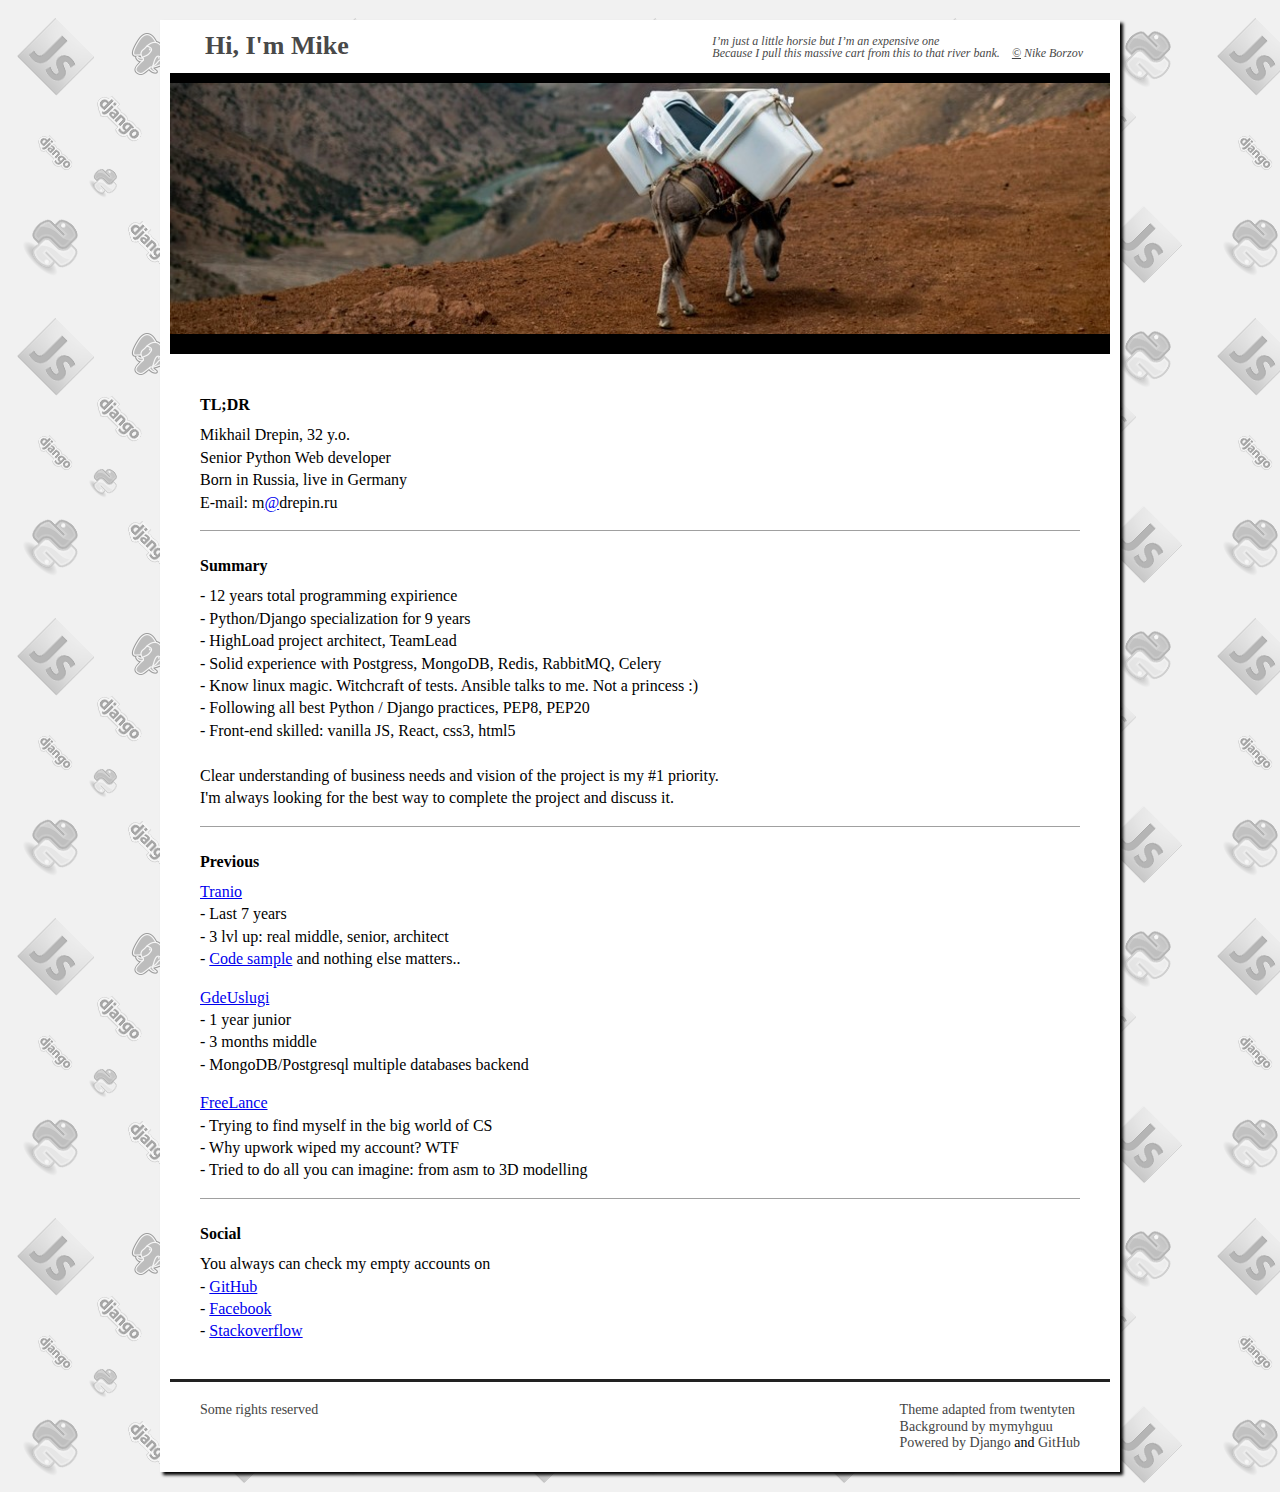
<file: index.html>
<!DOCTYPE html>
<html><head lang="en"><meta http-equiv="Content-Type" content="text/html; charset=UTF-8">
    <title></title>
    <link rel="stylesheet" href="./static/66af9cc33d50.css" type="text/css" media="all">
</head>
<body>
    <div class="site-wrapper">
        <header>
    <div class="title">
        <h1 class="title-text">Hi, I'm Mike</h1>
        <div class="title-right">
            <div class="title-citation"><br><a style="color:#444" href="http://www.youtube.com/watch?v=4qcPopWKJlQ" target="_blank">©</a> Nike Borzov</div>
            <div class="title-citation">I’m just a little horsie but I’m an expensive one<br>Because I pull this massive cart from this to that river bank.<br></div>
        </div>
    </div>
    <a href="/"><img class="header-logo" src="./static/header_logo.jpg" style="width: 100%"></a>
</header>
        <div class="content">
    <div class="content-block">
        <h4>TL;DR</h4>
        <div>Mikhail Drepin, 32 y.o.</div>
        <div>Senior Python Web developer</div>
        <div>Born in Russia, live in Germany</div>
        <div>E-mail: m<a href="mailto:m@drepin.ru">@</a>drepin.ru</div>
    </div>

    <div class="content-block">
        <h4>Summary</h4>
        <div>- 12 years total programming expirience</div>
        <div>- Python/Django specialization for 9 years</div>
        <div>- HighLoad project architect, TeamLead</div>
        <div>- Solid experience with Postgress, MongoDB, Redis, RabbitMQ, Celery</div>
        <div>- Know linux magic. Witchcraft of tests. Ansible talks to me. Not a princess :)</div>
        <div>- Following all best Python / Django practices, PEP8, PEP20</div>
        <div>- Front-end skilled: vanilla JS, React, css3, html5</div>
        <div>&nbsp;</div>
        <div>Clear understanding of business needs and vision of the project is my #1 priority.</div>
        <div>I'm always looking for the best way to complete the project and discuss it.</div>
    </div>

    <div class="content-block">
        <h4>Previous</h4>
        <div><a href="https://tranio.com/about/" target="_blank">Tranio</a></div>
        <div>- Last 7 years</div>
        <div>- 3 lvl up: real middle, senior, architect</div>
        <div>- <a href="./code_sample/">Code sample</a> and nothing else matters..</div>

        <div style="margin-top: 1em"><a href="http://gdeuslugi.ru/" target="_blank">GdeUslugi</a></div>
        <div>- 1 year junior</div>
        <div>- 3 months middle</div>
        <div>- MongoDB/Postgresql multiple databases backend</div>

        <div style="margin-top: 1em"><a href="https://www.upwork.com/" target="_blank">FreeLance</a></div>
        <div>- Trying to find myself in the big world of CS</div>
        <div>- Why upwork wiped my account? WTF</div>
        <div>- Tried to do all you can imagine: from asm to 3D modelling</div>
    </div>

    <div class="content-block">
        <h4>Social</h4>
        <div>You always can check my empty accounts on</div>
        <div>- <a href="https://github.com/rodgar-nvkz">GitHub</a></div>
        <div>- <a href="https://www.facebook.com/rodgar.nvkz">Facebook</a></div>
        <div>- <a href="http://stackoverflow.com/users/5840847/mihail-drepin">Stackoverflow</a></div>
    </div>
</div>
<footer>
    <div class="footer-copyright">
        <a rel="license external" href="http://creativecommons.org/licenses/by/3.0/" title="This work is licensed under a Creative Commons Attribution 3.0 Unported License">Some rights reserved</a>
    </div>
    <div class="footer-links">
        <div><a rel="external" href="https://wordpress.org/extend/themes/twentyten">Theme adapted from twentyten</a></div>
        <div><a rel="external" href="https://vk.com/album22212756_168890398">Background by mymyhguu</a></div>
        <div><a rel="external" href="https://www.djangoproject.com/">Powered by Django</a> and <a href="https://github.io/">GitHub</a></div>
    </div>
</footer>
    </div>
    

</body></html>
</file>
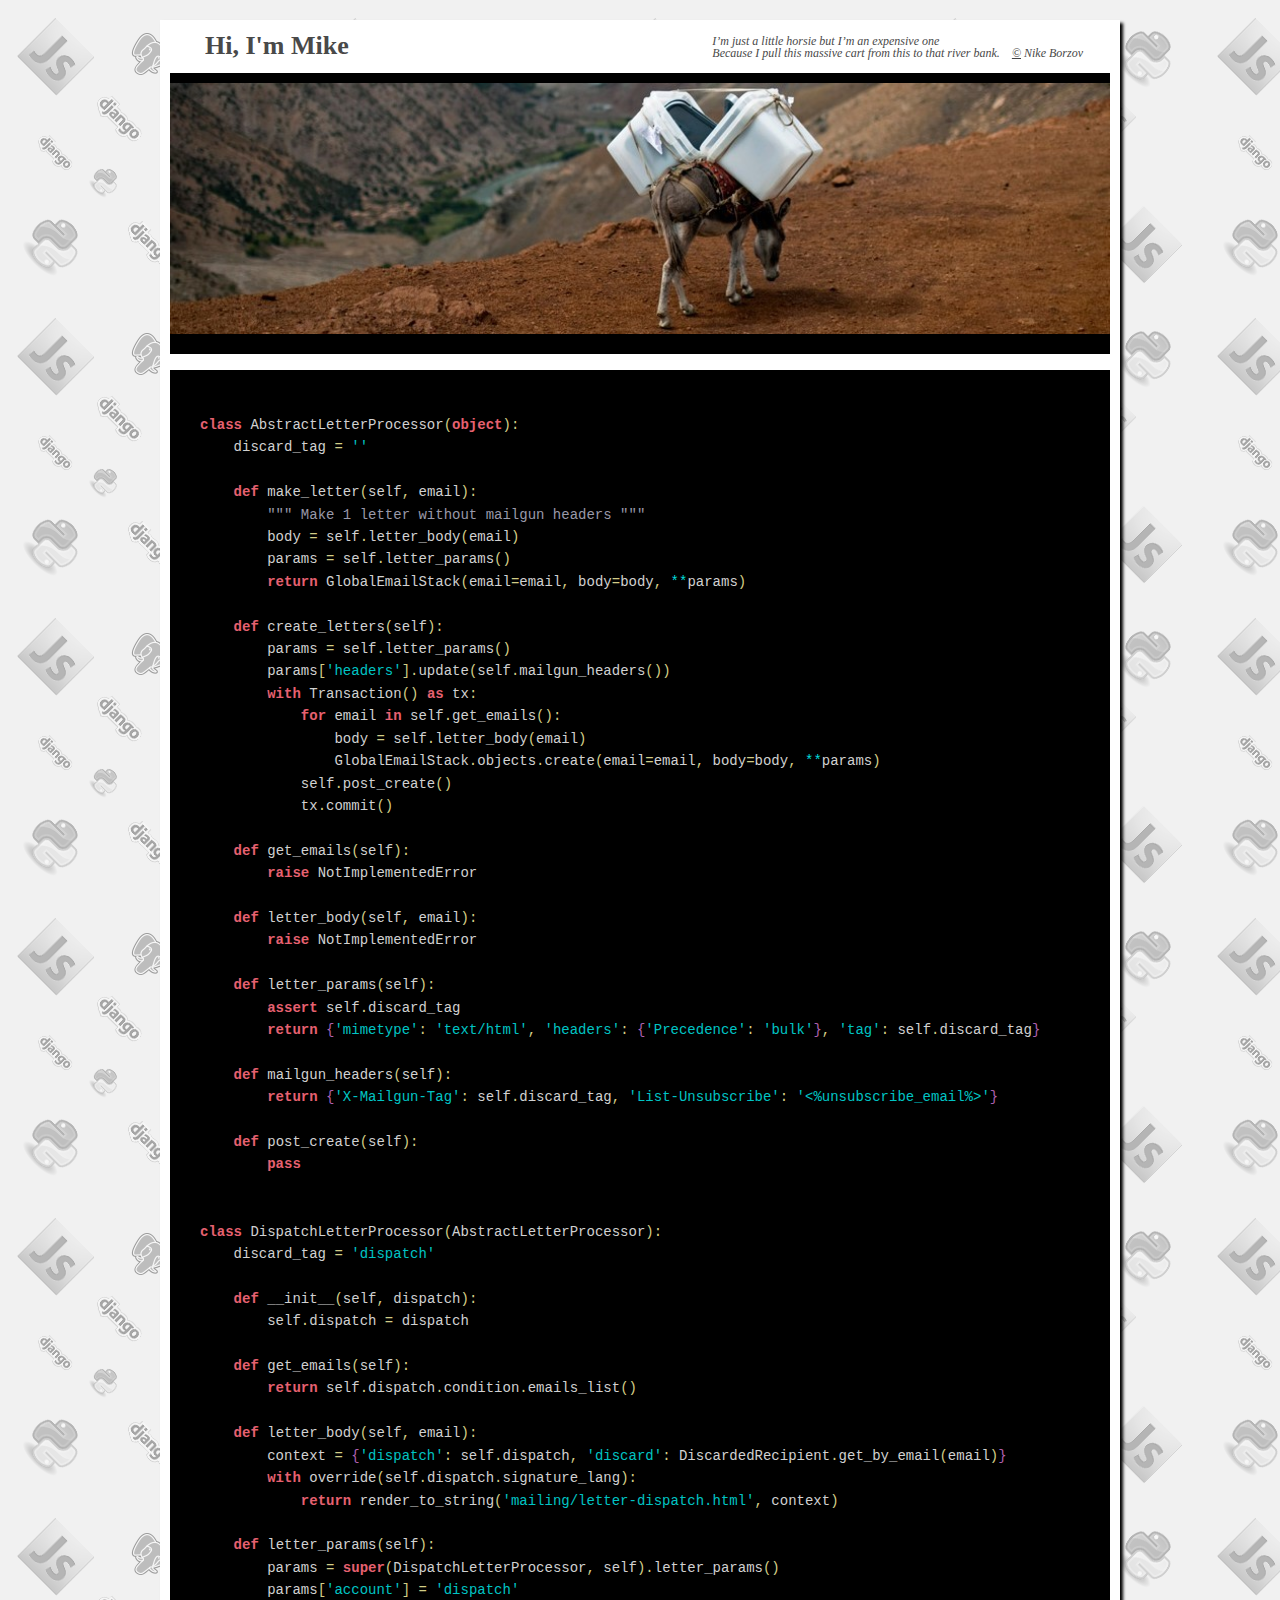
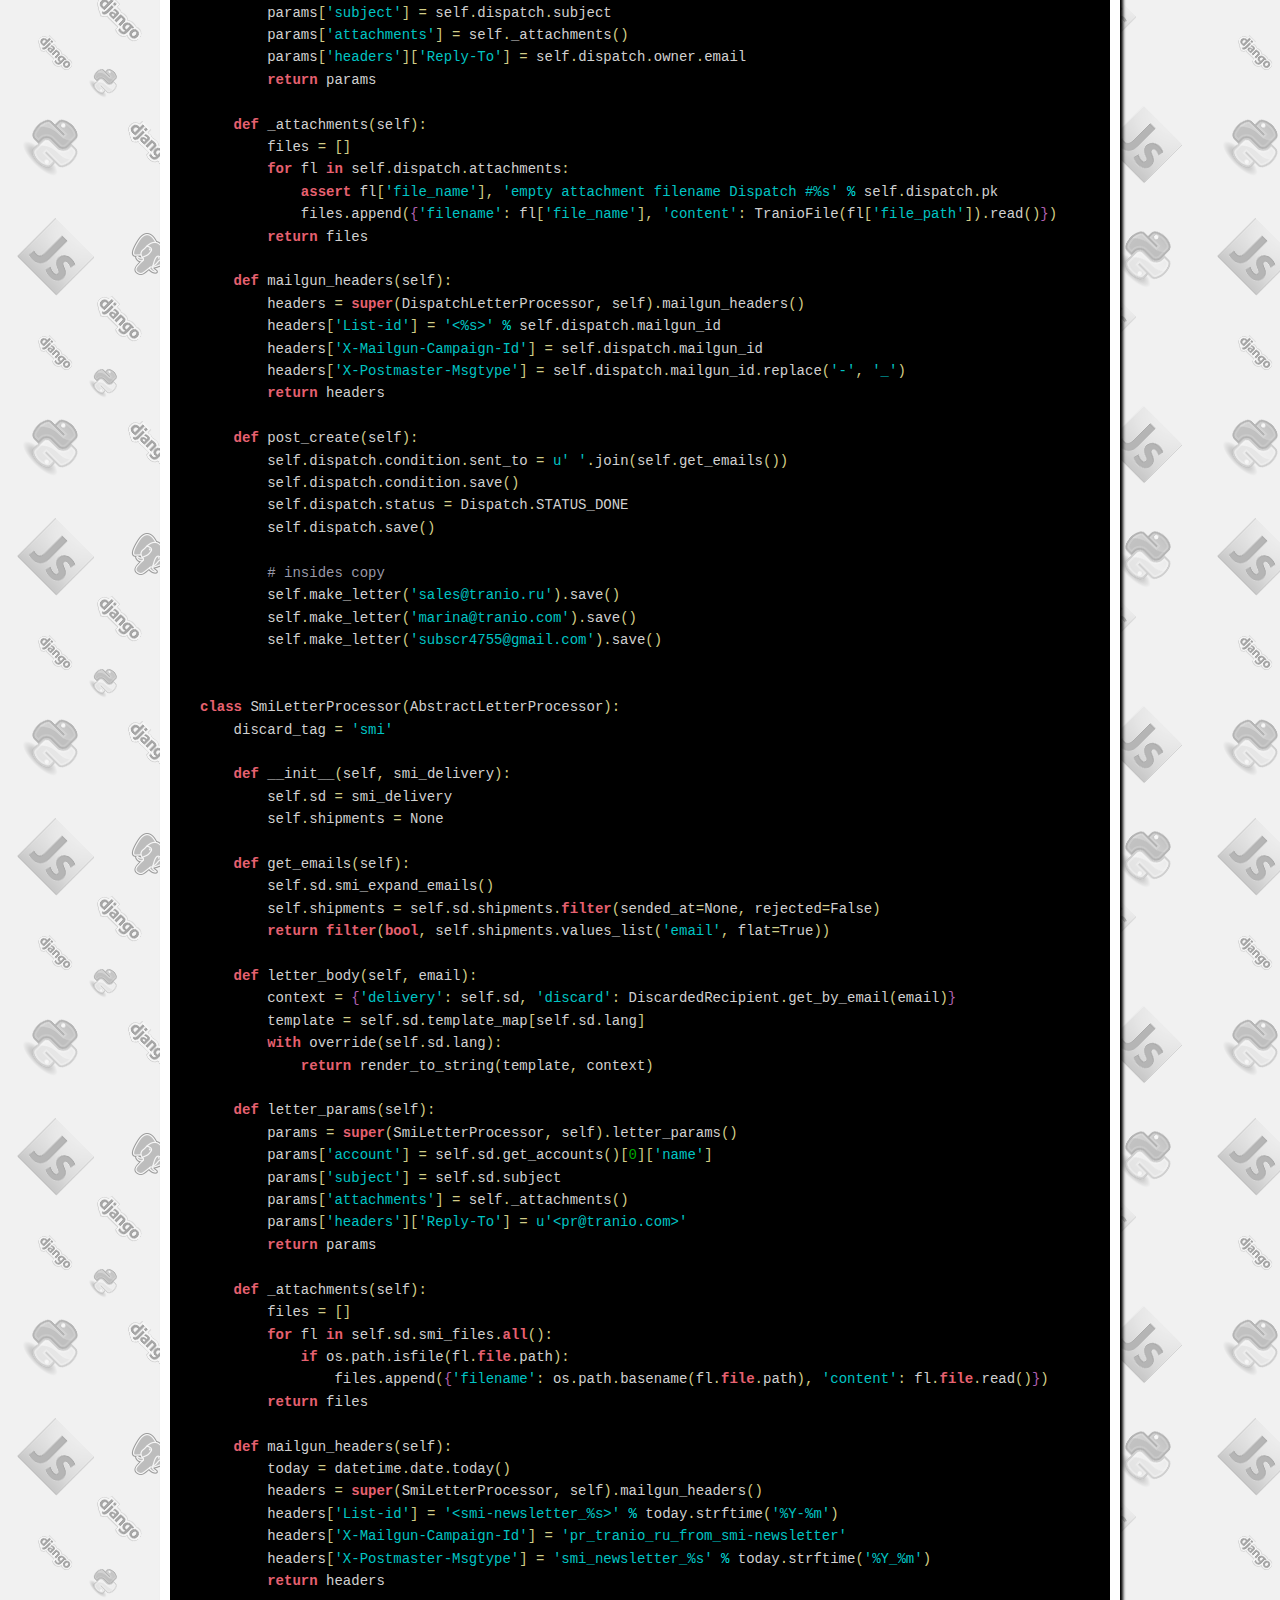
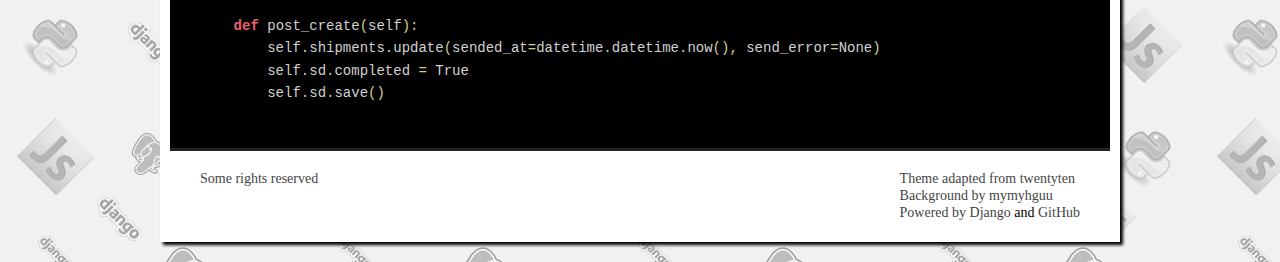
<file: code_sample/index.html>
<!DOCTYPE html>
<html><head lang="en"><meta http-equiv="Content-Type" content="text/html; charset=UTF-8">
    <title></title>
    <link rel="stylesheet" href="/static/66af9cc33d50.css" type="text/css" media="all">
    <style>.content{background-color: black; padding: 30px; font-size: 14px}</style>
</head>
<body>
    <div class="site-wrapper">
        <header>
    <div class="title">
        <h1 class="title-text">Hi, I'm Mike</h1>
        <div class="title-right">
            <div class="title-citation"><br><a style="color:#444" href="http://www.youtube.com/watch?v=4qcPopWKJlQ" target="_blank">©</a> Nike Borzov</div>
            <div class="title-citation">I’m just a little horsie but I’m an expensive one<br>Because I pull this massive cart from this to that river bank.<br></div>
        </div>
    </div>
    <a href="/"><img class="header-logo" src="/static/header_logo.jpg" style="width: 100%"></a>
</header>
        <div class="content">
<pre style="color:#d1d1d1;background:#000000;"><span style="color:#e66170; font-weight:bold; ">class</span> AbstractLetterProcessor<span style="color:#d2cd86; ">(</span><span style="color:#e66170; font-weight:bold; ">object</span><span style="color:#d2cd86; ">)</span><span style="color:#d2cd86; ">:</span>
    discard_tag <span style="color:#d2cd86; ">=</span> <span style="color:#00c4c4; ">''</span>

    <span style="color:#e66170; font-weight:bold; ">def</span> make_letter<span style="color:#d2cd86; ">(</span>self<span style="color:#d2cd86; ">,</span> email<span style="color:#d2cd86; ">)</span><span style="color:#d2cd86; ">:</span>
        <span style="color:#9999a9; ">""" Make 1 letter without mailgun headers """</span>
        body <span style="color:#d2cd86; ">=</span> self<span style="color:#d2cd86; ">.</span>letter_body<span style="color:#d2cd86; ">(</span>email<span style="color:#d2cd86; ">)</span>
        params <span style="color:#d2cd86; ">=</span> self<span style="color:#d2cd86; ">.</span>letter_params<span style="color:#d2cd86; ">(</span><span style="color:#d2cd86; ">)</span>
        <span style="color:#e66170; font-weight:bold; ">return</span> GlobalEmailStack<span style="color:#d2cd86; ">(</span>email<span style="color:#d2cd86; ">=</span>email<span style="color:#d2cd86; ">,</span> body<span style="color:#d2cd86; ">=</span>body<span style="color:#d2cd86; ">,</span> <span style="color:#00dddd; ">**</span>params<span style="color:#d2cd86; ">)</span>

    <span style="color:#e66170; font-weight:bold; ">def</span> create_letters<span style="color:#d2cd86; ">(</span>self<span style="color:#d2cd86; ">)</span><span style="color:#d2cd86; ">:</span>
        params <span style="color:#d2cd86; ">=</span> self<span style="color:#d2cd86; ">.</span>letter_params<span style="color:#d2cd86; ">(</span><span style="color:#d2cd86; ">)</span>
        params<span style="color:#d2cd86; ">[</span><span style="color:#00c4c4; ">'headers'</span><span style="color:#d2cd86; ">]</span><span style="color:#d2cd86; ">.</span>update<span style="color:#d2cd86; ">(</span>self<span style="color:#d2cd86; ">.</span>mailgun_headers<span style="color:#d2cd86; ">(</span><span style="color:#d2cd86; ">)</span><span style="color:#d2cd86; ">)</span>
        <span style="color:#e66170; font-weight:bold; ">with</span> Transaction<span style="color:#d2cd86; ">(</span><span style="color:#d2cd86; ">)</span> <span style="color:#e66170; font-weight:bold; ">as</span> tx<span style="color:#d2cd86; ">:</span>
            <span style="color:#e66170; font-weight:bold; ">for</span> email <span style="color:#e66170; font-weight:bold; ">in</span> self<span style="color:#d2cd86; ">.</span>get_emails<span style="color:#d2cd86; ">(</span><span style="color:#d2cd86; ">)</span><span style="color:#d2cd86; ">:</span>
                body <span style="color:#d2cd86; ">=</span> self<span style="color:#d2cd86; ">.</span>letter_body<span style="color:#d2cd86; ">(</span>email<span style="color:#d2cd86; ">)</span>
                GlobalEmailStack<span style="color:#d2cd86; ">.</span>objects<span style="color:#d2cd86; ">.</span>create<span style="color:#d2cd86; ">(</span>email<span style="color:#d2cd86; ">=</span>email<span style="color:#d2cd86; ">,</span> body<span style="color:#d2cd86; ">=</span>body<span style="color:#d2cd86; ">,</span> <span style="color:#00dddd; ">**</span>params<span style="color:#d2cd86; ">)</span>
            self<span style="color:#d2cd86; ">.</span>post_create<span style="color:#d2cd86; ">(</span><span style="color:#d2cd86; ">)</span>
            tx<span style="color:#d2cd86; ">.</span>commit<span style="color:#d2cd86; ">(</span><span style="color:#d2cd86; ">)</span>

    <span style="color:#e66170; font-weight:bold; ">def</span> get_emails<span style="color:#d2cd86; ">(</span>self<span style="color:#d2cd86; ">)</span><span style="color:#d2cd86; ">:</span>
        <span style="color:#e66170; font-weight:bold; ">raise</span> NotImplementedError

    <span style="color:#e66170; font-weight:bold; ">def</span> letter_body<span style="color:#d2cd86; ">(</span>self<span style="color:#d2cd86; ">,</span> email<span style="color:#d2cd86; ">)</span><span style="color:#d2cd86; ">:</span>
        <span style="color:#e66170; font-weight:bold; ">raise</span> NotImplementedError

    <span style="color:#e66170; font-weight:bold; ">def</span> letter_params<span style="color:#d2cd86; ">(</span>self<span style="color:#d2cd86; ">)</span><span style="color:#d2cd86; ">:</span>
        <span style="color:#e66170; font-weight:bold; ">assert</span> self<span style="color:#d2cd86; ">.</span>discard_tag
        <span style="color:#e66170; font-weight:bold; ">return</span> <span style="color:#b060b0; ">{</span><span style="color:#00c4c4; ">'mimetype'</span><span style="color:#d2cd86; ">:</span> <span style="color:#00c4c4; ">'text/html'</span><span style="color:#d2cd86; ">,</span> <span style="color:#00c4c4; ">'headers'</span><span style="color:#d2cd86; ">:</span> <span style="color:#b060b0; ">{</span><span style="color:#00c4c4; ">'Precedence'</span><span style="color:#d2cd86; ">:</span> <span style="color:#00c4c4; ">'bulk'</span><span style="color:#b060b0; ">}</span><span style="color:#d2cd86; ">,</span> <span style="color:#00c4c4; ">'tag'</span><span style="color:#d2cd86; ">:</span> self<span style="color:#d2cd86; ">.</span>discard_tag<span style="color:#b060b0; ">}</span>

    <span style="color:#e66170; font-weight:bold; ">def</span> mailgun_headers<span style="color:#d2cd86; ">(</span>self<span style="color:#d2cd86; ">)</span><span style="color:#d2cd86; ">:</span>
        <span style="color:#e66170; font-weight:bold; ">return</span> <span style="color:#b060b0; ">{</span><span style="color:#00c4c4; ">'X-Mailgun-Tag'</span><span style="color:#d2cd86; ">:</span> self<span style="color:#d2cd86; ">.</span>discard_tag<span style="color:#d2cd86; ">,</span> <span style="color:#00c4c4; ">'List-Unsubscribe'</span><span style="color:#d2cd86; ">:</span> <span style="color:#00c4c4; ">'&lt;%unsubscribe_email%&gt;'</span><span style="color:#b060b0; ">}</span>

    <span style="color:#e66170; font-weight:bold; ">def</span> post_create<span style="color:#d2cd86; ">(</span>self<span style="color:#d2cd86; ">)</span><span style="color:#d2cd86; ">:</span>
        <span style="color:#e66170; font-weight:bold; ">pass</span>


<span style="color:#e66170; font-weight:bold; ">class</span> DispatchLetterProcessor<span style="color:#d2cd86; ">(</span>AbstractLetterProcessor<span style="color:#d2cd86; ">)</span><span style="color:#d2cd86; ">:</span>
    discard_tag <span style="color:#d2cd86; ">=</span> <span style="color:#00c4c4; ">'dispatch'</span>

    <span style="color:#e66170; font-weight:bold; ">def</span> __init__<span style="color:#d2cd86; ">(</span>self<span style="color:#d2cd86; ">,</span> dispatch<span style="color:#d2cd86; ">)</span><span style="color:#d2cd86; ">:</span>
        self<span style="color:#d2cd86; ">.</span>dispatch <span style="color:#d2cd86; ">=</span> dispatch

    <span style="color:#e66170; font-weight:bold; ">def</span> get_emails<span style="color:#d2cd86; ">(</span>self<span style="color:#d2cd86; ">)</span><span style="color:#d2cd86; ">:</span>
        <span style="color:#e66170; font-weight:bold; ">return</span> self<span style="color:#d2cd86; ">.</span>dispatch<span style="color:#d2cd86; ">.</span>condition<span style="color:#d2cd86; ">.</span>emails_list<span style="color:#d2cd86; ">(</span><span style="color:#d2cd86; ">)</span>

    <span style="color:#e66170; font-weight:bold; ">def</span> letter_body<span style="color:#d2cd86; ">(</span>self<span style="color:#d2cd86; ">,</span> email<span style="color:#d2cd86; ">)</span><span style="color:#d2cd86; ">:</span>
        context <span style="color:#d2cd86; ">=</span> <span style="color:#b060b0; ">{</span><span style="color:#00c4c4; ">'dispatch'</span><span style="color:#d2cd86; ">:</span> self<span style="color:#d2cd86; ">.</span>dispatch<span style="color:#d2cd86; ">,</span> <span style="color:#00c4c4; ">'discard'</span><span style="color:#d2cd86; ">:</span> DiscardedRecipient<span style="color:#d2cd86; ">.</span>get_by_email<span style="color:#d2cd86; ">(</span>email<span style="color:#d2cd86; ">)</span><span style="color:#b060b0; ">}</span>
        <span style="color:#e66170; font-weight:bold; ">with</span> override<span style="color:#d2cd86; ">(</span>self<span style="color:#d2cd86; ">.</span>dispatch<span style="color:#d2cd86; ">.</span>signature_lang<span style="color:#d2cd86; ">)</span><span style="color:#d2cd86; ">:</span>
            <span style="color:#e66170; font-weight:bold; ">return</span> render_to_string<span style="color:#d2cd86; ">(</span><span style="color:#00c4c4; ">'mailing/letter-dispatch.html'</span><span style="color:#d2cd86; ">,</span> context<span style="color:#d2cd86; ">)</span>

    <span style="color:#e66170; font-weight:bold; ">def</span> letter_params<span style="color:#d2cd86; ">(</span>self<span style="color:#d2cd86; ">)</span><span style="color:#d2cd86; ">:</span>
        params <span style="color:#d2cd86; ">=</span> <span style="color:#e66170; font-weight:bold; ">super</span><span style="color:#d2cd86; ">(</span>DispatchLetterProcessor<span style="color:#d2cd86; ">,</span> self<span style="color:#d2cd86; ">)</span><span style="color:#d2cd86; ">.</span>letter_params<span style="color:#d2cd86; ">(</span><span style="color:#d2cd86; ">)</span>
        params<span style="color:#d2cd86; ">[</span><span style="color:#00c4c4; ">'account'</span><span style="color:#d2cd86; ">]</span> <span style="color:#d2cd86; ">=</span> <span style="color:#00c4c4; ">'dispatch'</span>
        params<span style="color:#d2cd86; ">[</span><span style="color:#00c4c4; ">'subject'</span><span style="color:#d2cd86; ">]</span> <span style="color:#d2cd86; ">=</span> self<span style="color:#d2cd86; ">.</span>dispatch<span style="color:#d2cd86; ">.</span>subject
        params<span style="color:#d2cd86; ">[</span><span style="color:#00c4c4; ">'attachments'</span><span style="color:#d2cd86; ">]</span> <span style="color:#d2cd86; ">=</span> self<span style="color:#d2cd86; ">.</span>_attachments<span style="color:#d2cd86; ">(</span><span style="color:#d2cd86; ">)</span>
        params<span style="color:#d2cd86; ">[</span><span style="color:#00c4c4; ">'headers'</span><span style="color:#d2cd86; ">]</span><span style="color:#d2cd86; ">[</span><span style="color:#00c4c4; ">'Reply-To'</span><span style="color:#d2cd86; ">]</span> <span style="color:#d2cd86; ">=</span> self<span style="color:#d2cd86; ">.</span>dispatch<span style="color:#d2cd86; ">.</span>owner<span style="color:#d2cd86; ">.</span>email
        <span style="color:#e66170; font-weight:bold; ">return</span> params

    <span style="color:#e66170; font-weight:bold; ">def</span> _attachments<span style="color:#d2cd86; ">(</span>self<span style="color:#d2cd86; ">)</span><span style="color:#d2cd86; ">:</span>
        files <span style="color:#d2cd86; ">=</span> <span style="color:#d2cd86; ">[</span><span style="color:#d2cd86; ">]</span>
        <span style="color:#e66170; font-weight:bold; ">for</span> fl <span style="color:#e66170; font-weight:bold; ">in</span> self<span style="color:#d2cd86; ">.</span>dispatch<span style="color:#d2cd86; ">.</span>attachments<span style="color:#d2cd86; ">:</span>
            <span style="color:#e66170; font-weight:bold; ">assert</span> fl<span style="color:#d2cd86; ">[</span><span style="color:#00c4c4; ">'file_name'</span><span style="color:#d2cd86; ">]</span><span style="color:#d2cd86; ">,</span> <span style="color:#00c4c4; ">'empty attachment filename Dispatch #%s'</span> <span style="color:#00dddd; ">%</span> self<span style="color:#d2cd86; ">.</span>dispatch<span style="color:#d2cd86; ">.</span>pk
            files<span style="color:#d2cd86; ">.</span>append<span style="color:#d2cd86; ">(</span><span style="color:#b060b0; ">{</span><span style="color:#00c4c4; ">'filename'</span><span style="color:#d2cd86; ">:</span> fl<span style="color:#d2cd86; ">[</span><span style="color:#00c4c4; ">'file_name'</span><span style="color:#d2cd86; ">]</span><span style="color:#d2cd86; ">,</span> <span style="color:#00c4c4; ">'content'</span><span style="color:#d2cd86; ">:</span> TranioFile<span style="color:#d2cd86; ">(</span>fl<span style="color:#d2cd86; ">[</span><span style="color:#00c4c4; ">'file_path'</span><span style="color:#d2cd86; ">]</span><span style="color:#d2cd86; ">)</span><span style="color:#d2cd86; ">.</span>read<span style="color:#d2cd86; ">(</span><span style="color:#d2cd86; ">)</span><span style="color:#b060b0; ">}</span><span style="color:#d2cd86; ">)</span>
        <span style="color:#e66170; font-weight:bold; ">return</span> files

    <span style="color:#e66170; font-weight:bold; ">def</span> mailgun_headers<span style="color:#d2cd86; ">(</span>self<span style="color:#d2cd86; ">)</span><span style="color:#d2cd86; ">:</span>
        headers <span style="color:#d2cd86; ">=</span> <span style="color:#e66170; font-weight:bold; ">super</span><span style="color:#d2cd86; ">(</span>DispatchLetterProcessor<span style="color:#d2cd86; ">,</span> self<span style="color:#d2cd86; ">)</span><span style="color:#d2cd86; ">.</span>mailgun_headers<span style="color:#d2cd86; ">(</span><span style="color:#d2cd86; ">)</span>
        headers<span style="color:#d2cd86; ">[</span><span style="color:#00c4c4; ">'List-id'</span><span style="color:#d2cd86; ">]</span> <span style="color:#d2cd86; ">=</span> <span style="color:#00c4c4; ">'&lt;%s&gt;'</span> <span style="color:#00dddd; ">%</span> self<span style="color:#d2cd86; ">.</span>dispatch<span style="color:#d2cd86; ">.</span>mailgun_id
        headers<span style="color:#d2cd86; ">[</span><span style="color:#00c4c4; ">'X-Mailgun-Campaign-Id'</span><span style="color:#d2cd86; ">]</span> <span style="color:#d2cd86; ">=</span> self<span style="color:#d2cd86; ">.</span>dispatch<span style="color:#d2cd86; ">.</span>mailgun_id
        headers<span style="color:#d2cd86; ">[</span><span style="color:#00c4c4; ">'X-Postmaster-Msgtype'</span><span style="color:#d2cd86; ">]</span> <span style="color:#d2cd86; ">=</span> self<span style="color:#d2cd86; ">.</span>dispatch<span style="color:#d2cd86; ">.</span>mailgun_id<span style="color:#d2cd86; ">.</span>replace<span style="color:#d2cd86; ">(</span><span style="color:#00c4c4; ">'-'</span><span style="color:#d2cd86; ">,</span> <span style="color:#00c4c4; ">'_'</span><span style="color:#d2cd86; ">)</span>
        <span style="color:#e66170; font-weight:bold; ">return</span> headers

    <span style="color:#e66170; font-weight:bold; ">def</span> post_create<span style="color:#d2cd86; ">(</span>self<span style="color:#d2cd86; ">)</span><span style="color:#d2cd86; ">:</span>
        self<span style="color:#d2cd86; ">.</span>dispatch<span style="color:#d2cd86; ">.</span>condition<span style="color:#d2cd86; ">.</span>sent_to <span style="color:#d2cd86; ">=</span> <span style="color:#00c4c4; ">u' '</span><span style="color:#d2cd86; ">.</span>join<span style="color:#d2cd86; ">(</span>self<span style="color:#d2cd86; ">.</span>get_emails<span style="color:#d2cd86; ">(</span><span style="color:#d2cd86; ">)</span><span style="color:#d2cd86; ">)</span>
        self<span style="color:#d2cd86; ">.</span>dispatch<span style="color:#d2cd86; ">.</span>condition<span style="color:#d2cd86; ">.</span>save<span style="color:#d2cd86; ">(</span><span style="color:#d2cd86; ">)</span>
        self<span style="color:#d2cd86; ">.</span>dispatch<span style="color:#d2cd86; ">.</span>status <span style="color:#d2cd86; ">=</span> Dispatch<span style="color:#d2cd86; ">.</span>STATUS_DONE
        self<span style="color:#d2cd86; ">.</span>dispatch<span style="color:#d2cd86; ">.</span>save<span style="color:#d2cd86; ">(</span><span style="color:#d2cd86; ">)</span>

        <span style="color:#9999a9; "># insides copy</span>
        self<span style="color:#d2cd86; ">.</span>make_letter<span style="color:#d2cd86; ">(</span><span style="color:#00c4c4; ">'sales@tranio.ru'</span><span style="color:#d2cd86; ">)</span><span style="color:#d2cd86; ">.</span>save<span style="color:#d2cd86; ">(</span><span style="color:#d2cd86; ">)</span>
        self<span style="color:#d2cd86; ">.</span>make_letter<span style="color:#d2cd86; ">(</span><span style="color:#00c4c4; ">'marina@tranio.com'</span><span style="color:#d2cd86; ">)</span><span style="color:#d2cd86; ">.</span>save<span style="color:#d2cd86; ">(</span><span style="color:#d2cd86; ">)</span>
        self<span style="color:#d2cd86; ">.</span>make_letter<span style="color:#d2cd86; ">(</span><span style="color:#00c4c4; ">'subscr4755@gmail.com'</span><span style="color:#d2cd86; ">)</span><span style="color:#d2cd86; ">.</span>save<span style="color:#d2cd86; ">(</span><span style="color:#d2cd86; ">)</span>


<span style="color:#e66170; font-weight:bold; ">class</span> SmiLetterProcessor<span style="color:#d2cd86; ">(</span>AbstractLetterProcessor<span style="color:#d2cd86; ">)</span><span style="color:#d2cd86; ">:</span>
    discard_tag <span style="color:#d2cd86; ">=</span> <span style="color:#00c4c4; ">'smi'</span>

    <span style="color:#e66170; font-weight:bold; ">def</span> __init__<span style="color:#d2cd86; ">(</span>self<span style="color:#d2cd86; ">,</span> smi_delivery<span style="color:#d2cd86; ">)</span><span style="color:#d2cd86; ">:</span>
        self<span style="color:#d2cd86; ">.</span>sd <span style="color:#d2cd86; ">=</span> smi_delivery
        self<span style="color:#d2cd86; ">.</span>shipments <span style="color:#d2cd86; ">=</span> None

    <span style="color:#e66170; font-weight:bold; ">def</span> get_emails<span style="color:#d2cd86; ">(</span>self<span style="color:#d2cd86; ">)</span><span style="color:#d2cd86; ">:</span>
        self<span style="color:#d2cd86; ">.</span>sd<span style="color:#d2cd86; ">.</span>smi_expand_emails<span style="color:#d2cd86; ">(</span><span style="color:#d2cd86; ">)</span>
        self<span style="color:#d2cd86; ">.</span>shipments <span style="color:#d2cd86; ">=</span> self<span style="color:#d2cd86; ">.</span>sd<span style="color:#d2cd86; ">.</span>shipments<span style="color:#d2cd86; ">.</span><span style="color:#e66170; font-weight:bold; ">filter</span><span style="color:#d2cd86; ">(</span>sended_at<span style="color:#d2cd86; ">=</span>None<span style="color:#d2cd86; ">,</span> rejected<span style="color:#d2cd86; ">=</span>False<span style="color:#d2cd86; ">)</span>
        <span style="color:#e66170; font-weight:bold; ">return</span> <span style="color:#e66170; font-weight:bold; ">filter</span><span style="color:#d2cd86; ">(</span><span style="color:#e66170; font-weight:bold; ">bool</span><span style="color:#d2cd86; ">,</span> self<span style="color:#d2cd86; ">.</span>shipments<span style="color:#d2cd86; ">.</span>values_list<span style="color:#d2cd86; ">(</span><span style="color:#00c4c4; ">'email'</span><span style="color:#d2cd86; ">,</span> flat<span style="color:#d2cd86; ">=</span>True<span style="color:#d2cd86; ">)</span><span style="color:#d2cd86; ">)</span>

    <span style="color:#e66170; font-weight:bold; ">def</span> letter_body<span style="color:#d2cd86; ">(</span>self<span style="color:#d2cd86; ">,</span> email<span style="color:#d2cd86; ">)</span><span style="color:#d2cd86; ">:</span>
        context <span style="color:#d2cd86; ">=</span> <span style="color:#b060b0; ">{</span><span style="color:#00c4c4; ">'delivery'</span><span style="color:#d2cd86; ">:</span> self<span style="color:#d2cd86; ">.</span>sd<span style="color:#d2cd86; ">,</span> <span style="color:#00c4c4; ">'discard'</span><span style="color:#d2cd86; ">:</span> DiscardedRecipient<span style="color:#d2cd86; ">.</span>get_by_email<span style="color:#d2cd86; ">(</span>email<span style="color:#d2cd86; ">)</span><span style="color:#b060b0; ">}</span>
        template <span style="color:#d2cd86; ">=</span> self<span style="color:#d2cd86; ">.</span>sd<span style="color:#d2cd86; ">.</span>template_map<span style="color:#d2cd86; ">[</span>self<span style="color:#d2cd86; ">.</span>sd<span style="color:#d2cd86; ">.</span>lang<span style="color:#d2cd86; ">]</span>
        <span style="color:#e66170; font-weight:bold; ">with</span> override<span style="color:#d2cd86; ">(</span>self<span style="color:#d2cd86; ">.</span>sd<span style="color:#d2cd86; ">.</span>lang<span style="color:#d2cd86; ">)</span><span style="color:#d2cd86; ">:</span>
            <span style="color:#e66170; font-weight:bold; ">return</span> render_to_string<span style="color:#d2cd86; ">(</span>template<span style="color:#d2cd86; ">,</span> context<span style="color:#d2cd86; ">)</span>

    <span style="color:#e66170; font-weight:bold; ">def</span> letter_params<span style="color:#d2cd86; ">(</span>self<span style="color:#d2cd86; ">)</span><span style="color:#d2cd86; ">:</span>
        params <span style="color:#d2cd86; ">=</span> <span style="color:#e66170; font-weight:bold; ">super</span><span style="color:#d2cd86; ">(</span>SmiLetterProcessor<span style="color:#d2cd86; ">,</span> self<span style="color:#d2cd86; ">)</span><span style="color:#d2cd86; ">.</span>letter_params<span style="color:#d2cd86; ">(</span><span style="color:#d2cd86; ">)</span>
        params<span style="color:#d2cd86; ">[</span><span style="color:#00c4c4; ">'account'</span><span style="color:#d2cd86; ">]</span> <span style="color:#d2cd86; ">=</span> self<span style="color:#d2cd86; ">.</span>sd<span style="color:#d2cd86; ">.</span>get_accounts<span style="color:#d2cd86; ">(</span><span style="color:#d2cd86; ">)</span><span style="color:#d2cd86; ">[</span><span style="color:#00a800; ">0</span><span style="color:#d2cd86; ">]</span><span style="color:#d2cd86; ">[</span><span style="color:#00c4c4; ">'name'</span><span style="color:#d2cd86; ">]</span>
        params<span style="color:#d2cd86; ">[</span><span style="color:#00c4c4; ">'subject'</span><span style="color:#d2cd86; ">]</span> <span style="color:#d2cd86; ">=</span> self<span style="color:#d2cd86; ">.</span>sd<span style="color:#d2cd86; ">.</span>subject
        params<span style="color:#d2cd86; ">[</span><span style="color:#00c4c4; ">'attachments'</span><span style="color:#d2cd86; ">]</span> <span style="color:#d2cd86; ">=</span> self<span style="color:#d2cd86; ">.</span>_attachments<span style="color:#d2cd86; ">(</span><span style="color:#d2cd86; ">)</span>
        params<span style="color:#d2cd86; ">[</span><span style="color:#00c4c4; ">'headers'</span><span style="color:#d2cd86; ">]</span><span style="color:#d2cd86; ">[</span><span style="color:#00c4c4; ">'Reply-To'</span><span style="color:#d2cd86; ">]</span> <span style="color:#d2cd86; ">=</span> <span style="color:#00c4c4; ">u'&lt;pr@tranio.com&gt;'</span>
        <span style="color:#e66170; font-weight:bold; ">return</span> params

    <span style="color:#e66170; font-weight:bold; ">def</span> _attachments<span style="color:#d2cd86; ">(</span>self<span style="color:#d2cd86; ">)</span><span style="color:#d2cd86; ">:</span>
        files <span style="color:#d2cd86; ">=</span> <span style="color:#d2cd86; ">[</span><span style="color:#d2cd86; ">]</span>
        <span style="color:#e66170; font-weight:bold; ">for</span> fl <span style="color:#e66170; font-weight:bold; ">in</span> self<span style="color:#d2cd86; ">.</span>sd<span style="color:#d2cd86; ">.</span>smi_files<span style="color:#d2cd86; ">.</span><span style="color:#e66170; font-weight:bold; ">all</span><span style="color:#d2cd86; ">(</span><span style="color:#d2cd86; ">)</span><span style="color:#d2cd86; ">:</span>
            <span style="color:#e66170; font-weight:bold; ">if</span> os<span style="color:#d2cd86; ">.</span>path<span style="color:#d2cd86; ">.</span>isfile<span style="color:#d2cd86; ">(</span>fl<span style="color:#d2cd86; ">.</span><span style="color:#e66170; font-weight:bold; ">file</span><span style="color:#d2cd86; ">.</span>path<span style="color:#d2cd86; ">)</span><span style="color:#d2cd86; ">:</span>
                files<span style="color:#d2cd86; ">.</span>append<span style="color:#d2cd86; ">(</span><span style="color:#b060b0; ">{</span><span style="color:#00c4c4; ">'filename'</span><span style="color:#d2cd86; ">:</span> os<span style="color:#d2cd86; ">.</span>path<span style="color:#d2cd86; ">.</span>basename<span style="color:#d2cd86; ">(</span>fl<span style="color:#d2cd86; ">.</span><span style="color:#e66170; font-weight:bold; ">file</span><span style="color:#d2cd86; ">.</span>path<span style="color:#d2cd86; ">)</span><span style="color:#d2cd86; ">,</span> <span style="color:#00c4c4; ">'content'</span><span style="color:#d2cd86; ">:</span> fl<span style="color:#d2cd86; ">.</span><span style="color:#e66170; font-weight:bold; ">file</span><span style="color:#d2cd86; ">.</span>read<span style="color:#d2cd86; ">(</span><span style="color:#d2cd86; ">)</span><span style="color:#b060b0; ">}</span><span style="color:#d2cd86; ">)</span>
        <span style="color:#e66170; font-weight:bold; ">return</span> files

    <span style="color:#e66170; font-weight:bold; ">def</span> mailgun_headers<span style="color:#d2cd86; ">(</span>self<span style="color:#d2cd86; ">)</span><span style="color:#d2cd86; ">:</span>
        today <span style="color:#d2cd86; ">=</span> datetime<span style="color:#d2cd86; ">.</span>date<span style="color:#d2cd86; ">.</span>today<span style="color:#d2cd86; ">(</span><span style="color:#d2cd86; ">)</span>
        headers <span style="color:#d2cd86; ">=</span> <span style="color:#e66170; font-weight:bold; ">super</span><span style="color:#d2cd86; ">(</span>SmiLetterProcessor<span style="color:#d2cd86; ">,</span> self<span style="color:#d2cd86; ">)</span><span style="color:#d2cd86; ">.</span>mailgun_headers<span style="color:#d2cd86; ">(</span><span style="color:#d2cd86; ">)</span>
        headers<span style="color:#d2cd86; ">[</span><span style="color:#00c4c4; ">'List-id'</span><span style="color:#d2cd86; ">]</span> <span style="color:#d2cd86; ">=</span> <span style="color:#00c4c4; ">'&lt;smi-newsletter_%s&gt;'</span> <span style="color:#00dddd; ">%</span> today<span style="color:#d2cd86; ">.</span>strftime<span style="color:#d2cd86; ">(</span><span style="color:#00c4c4; ">'%Y-%m'</span><span style="color:#d2cd86; ">)</span>
        headers<span style="color:#d2cd86; ">[</span><span style="color:#00c4c4; ">'X-Mailgun-Campaign-Id'</span><span style="color:#d2cd86; ">]</span> <span style="color:#d2cd86; ">=</span> <span style="color:#00c4c4; ">'pr_tranio_ru_from_smi-newsletter'</span>
        headers<span style="color:#d2cd86; ">[</span><span style="color:#00c4c4; ">'X-Postmaster-Msgtype'</span><span style="color:#d2cd86; ">]</span> <span style="color:#d2cd86; ">=</span> <span style="color:#00c4c4; ">'smi_newsletter_%s'</span> <span style="color:#00dddd; ">%</span> today<span style="color:#d2cd86; ">.</span>strftime<span style="color:#d2cd86; ">(</span><span style="color:#00c4c4; ">'%Y_%m'</span><span style="color:#d2cd86; ">)</span>
        <span style="color:#e66170; font-weight:bold; ">return</span> headers

    <span style="color:#e66170; font-weight:bold; ">def</span> post_create<span style="color:#d2cd86; ">(</span>self<span style="color:#d2cd86; ">)</span><span style="color:#d2cd86; ">:</span>
        self<span style="color:#d2cd86; ">.</span>shipments<span style="color:#d2cd86; ">.</span>update<span style="color:#d2cd86; ">(</span>sended_at<span style="color:#d2cd86; ">=</span>datetime<span style="color:#d2cd86; ">.</span>datetime<span style="color:#d2cd86; ">.</span>now<span style="color:#d2cd86; ">(</span><span style="color:#d2cd86; ">)</span><span style="color:#d2cd86; ">,</span> send_error<span style="color:#d2cd86; ">=</span>None<span style="color:#d2cd86; ">)</span>
        self<span style="color:#d2cd86; ">.</span>sd<span style="color:#d2cd86; ">.</span>completed <span style="color:#d2cd86; ">=</span> True
        self<span style="color:#d2cd86; ">.</span>sd<span style="color:#d2cd86; ">.</span>save<span style="color:#d2cd86; ">(</span><span style="color:#d2cd86; ">)</span>
</pre>

</div>
<footer>
    <div class="footer-copyright">
        <a rel="license external" href="http://creativecommons.org/licenses/by/3.0/" title="This work is licensed under a Creative Commons Attribution 3.0 Unported License">Some rights reserved</a>
    </div>
    <div class="footer-links">
        <div><a rel="external" href="https://wordpress.org/extend/themes/twentyten">Theme adapted from twentyten</a></div>
        <div><a rel="external" href="https://vk.com/album22212756_168890398">Background by mymyhguu</a></div>
        <div><a rel="external" href="https://www.djangoproject.com/">Powered by Django</a> and <a href="https://github.io/">GitHub</a></div>
    </div>
</footer>
    </div>
    

</body></html>
</file>
<file: static/66af9cc33d50.css>
body {
  font-size: 16px;
  line-height: 140%;
  background: #f1f1f1;
  background-image: url('/static/15.png');
}
.site-wrapper {
  width: 940px;
  padding: 0 10px;
  margin: 20px auto 0;
  background: #fff;
  box-shadow: 3px 3px 3px #000;
}
header {
  color: #494949;
  padding-top: 15px;
}
header .title {
  padding: 0 15px;
}
header .title-text {
  float: left;
  font-size: 26px;
  margin: 0 0 6px 20px;
}
header .title-citation {
  line-height: 100%;
  font-style: italic;
  float: right;
  font-size: 12px;
  margin-right: 1em;
}
header .header-logo {
  padding: 10px 0 20px;
  background-color: #000000;
  margin: 10px 0;
}
.content {
  padding: 0 30px 20px;
}
.content .content-block {
  margin: 1.5em 0 0 0;
  padding: 0 0 1em;
  border-bottom: 1px solid #a0a0a0;
}
.content .content-block h4 {
  margin: 0 0 0.5em 0;
}
.content .content-block:last-child {
  border-bottom: none;
}
footer {
  margin-bottom: 20px;
  border-top: 3px solid #222;
  padding: 20px 30px;
  line-height: 120%;
  font-size: 14px;
}
footer a {
  color: #444;
  text-decoration: none;
}
footer .footer-copyright {
  float: left;
}
footer .footer-links {
  float: right;
}
footer:after {
  display: block;
  content: "";
  clear: both;
  overflow: hidden;
}
</file>
